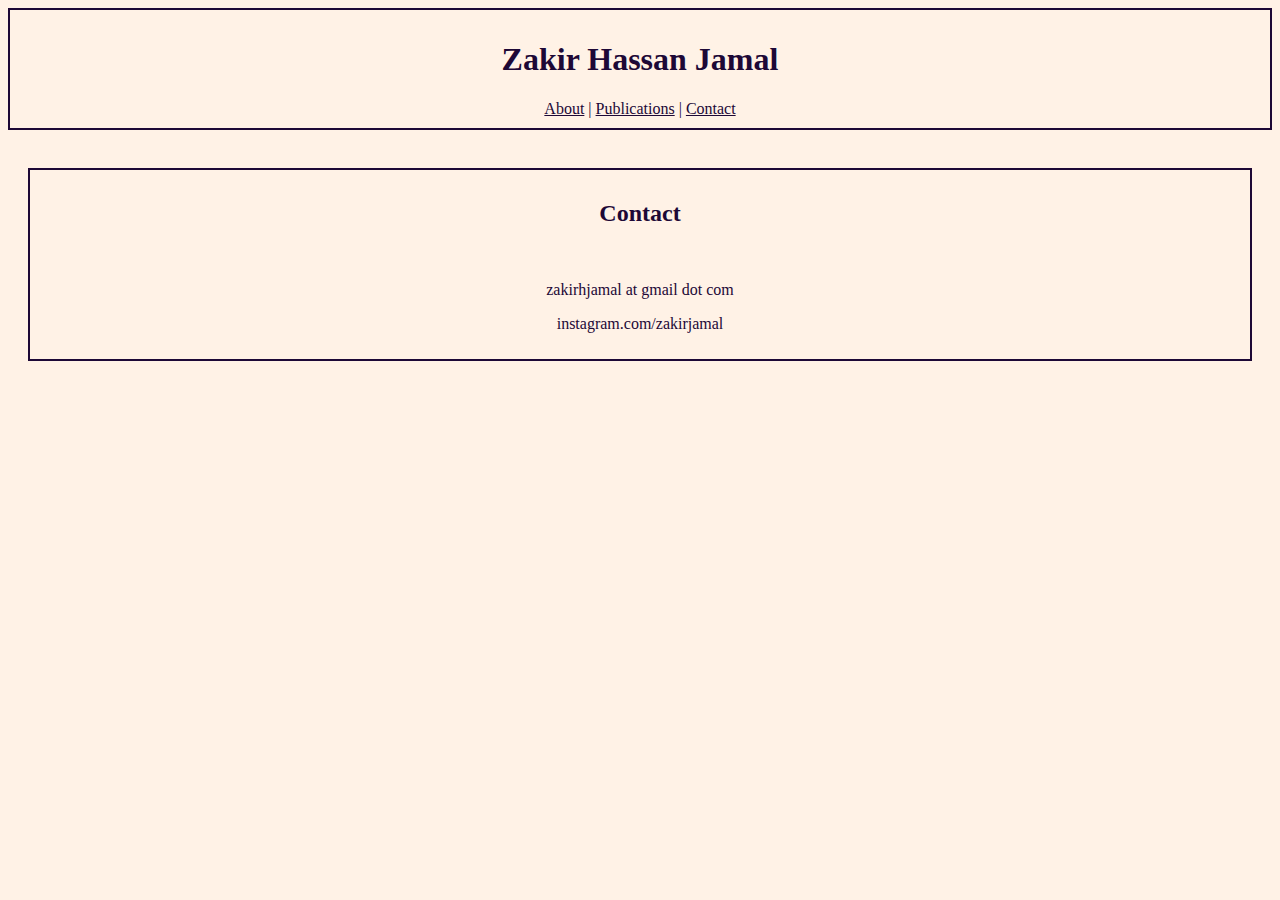
<file: contact.html>
<!DOCTYPE html>
<head>
    <title>Contact | Zakir Jamal</title>
    <link rel="stylesheet" type="text/css" href="Index.css">
</head>
<body>
    <header>
        <div class="title">
            <h1>Zakir Hassan Jamal</h1>
            <nav>
                <a href="./">About</a> | <a href="./Publications">Publications</a> | <a href="./contact">Contact</a>
            </nav>
        </div>
        <br>
    </header>
    <main>
        <div class="text-content">
            <div class="subtitle">
                <h2>Contact</h2>
                <br>
                <p>zakirhjamal at gmail dot com</p>
                <p>instagram.com/zakirjamal</p>
        </div>
        </div>
    </main>
</body>
</file>
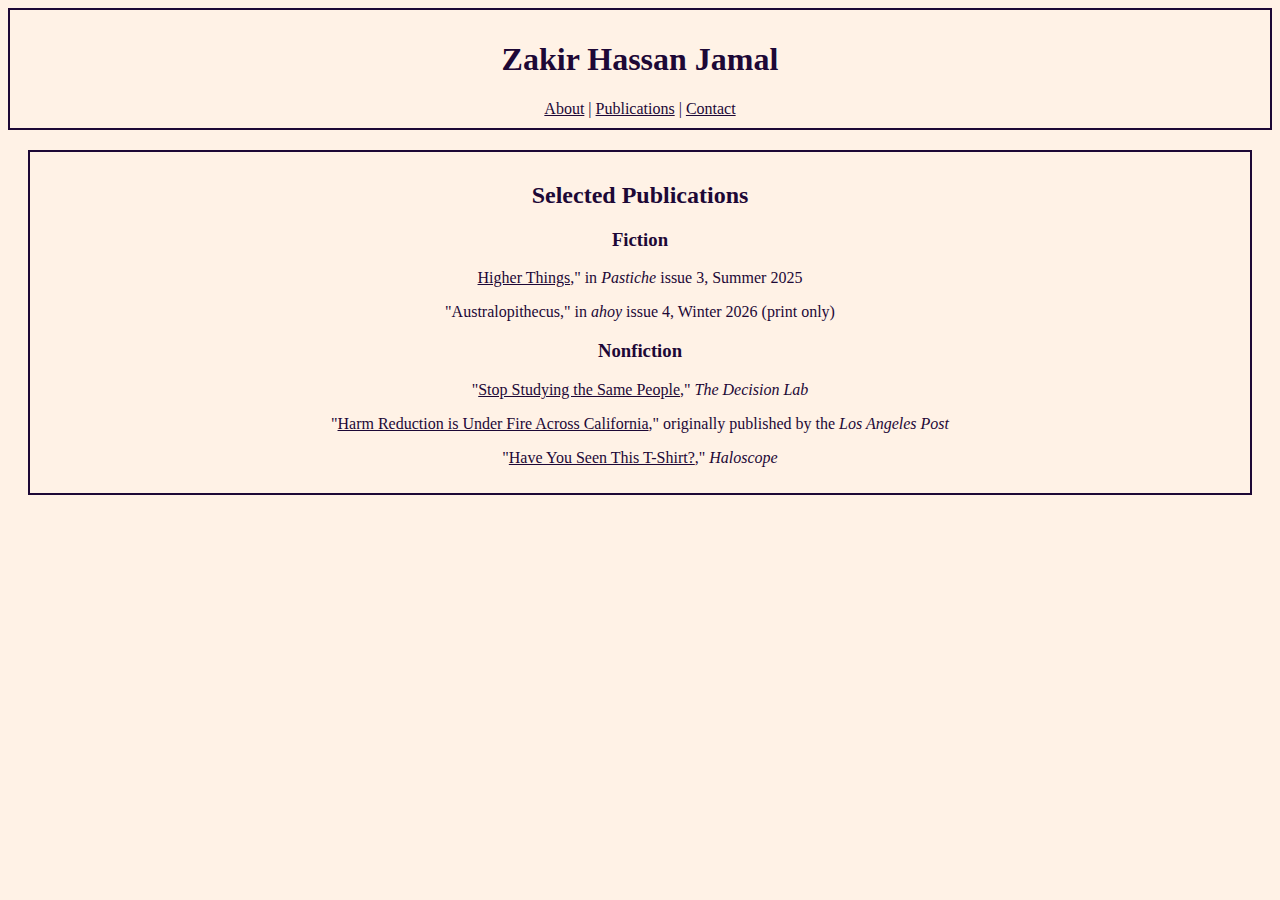
<file: Publications.html>
<!DOCTYPE html>
<head>
    <title>Publications | Zakir Jamal</title>
    <link rel="stylesheet" type="text/css" href="Index.css">
</head>
<body>
<header>
    <div class="title">
        <h1>Zakir Hassan Jamal</h1>
        <nav>
            <a href="./Index">About</a> | <a href="./Publications">Publications</a> | <a href="./contact">Contact</a>
        </nav>
    </div>
    </header>
    <div class="text-content">
        <div class="subtitle">
            <h2>Selected Publications</h2>
            <h3>Fiction</h3>
            <p><a href="https://pastichepastiche.com/issues/issue-03">Higher Things</a>," in <em>Pastiche</em> issue 3, Summer 2025</p>
            <p>"Australopithecus," in <em>ahoy</em> issue 4, Winter 2026 (print only)</p>
            <h3>Nonfiction</h3>
            <p>"<a href="https://thedecisionlab.com/insights/society/stop-studying-the-same-people">Stop Studying the Same People</a>," <em>The Decision Lab</em></p>
            <p>"<a href="https://abc17news.com/cnn-regional/2024/09/05/harm-reduction-is-under-fire-across-california-could-giving-drug-users-paraphernalia-help-them/">Harm Reduction is Under Fire Across California</a>," originally published by the <em>Los Angeles Post</em></p>
            <p>"<a href="https://www.haloscope.org/post/have-you-seen-this-t-shirt">Have You Seen This T-Shirt?</a>," <em>Haloscope</em></p>
            </ul>
        </div>      
    </div>
</body>
</file>
<file: Index.css>
*{
    background-color: #fff2e6;
    color: #1d0836;
    align-items: center;
}
.title {
    text-align: center;
    border: 2px solid #1d0836;
    padding: 10px;
}
.subtitle{
    text-align: center;
}

.container {
    display: flex; /* Aligns children (image and text-content) side by side */
    align-items: center; /* Vertically centers the items */
    gap: 20px; /* Adds space between the image and the text */
}
.text-content {
    border: 2px solid #1d0836;
    padding: 10px;
    margin: 20px;
    width: 600 px;
}
</file>
